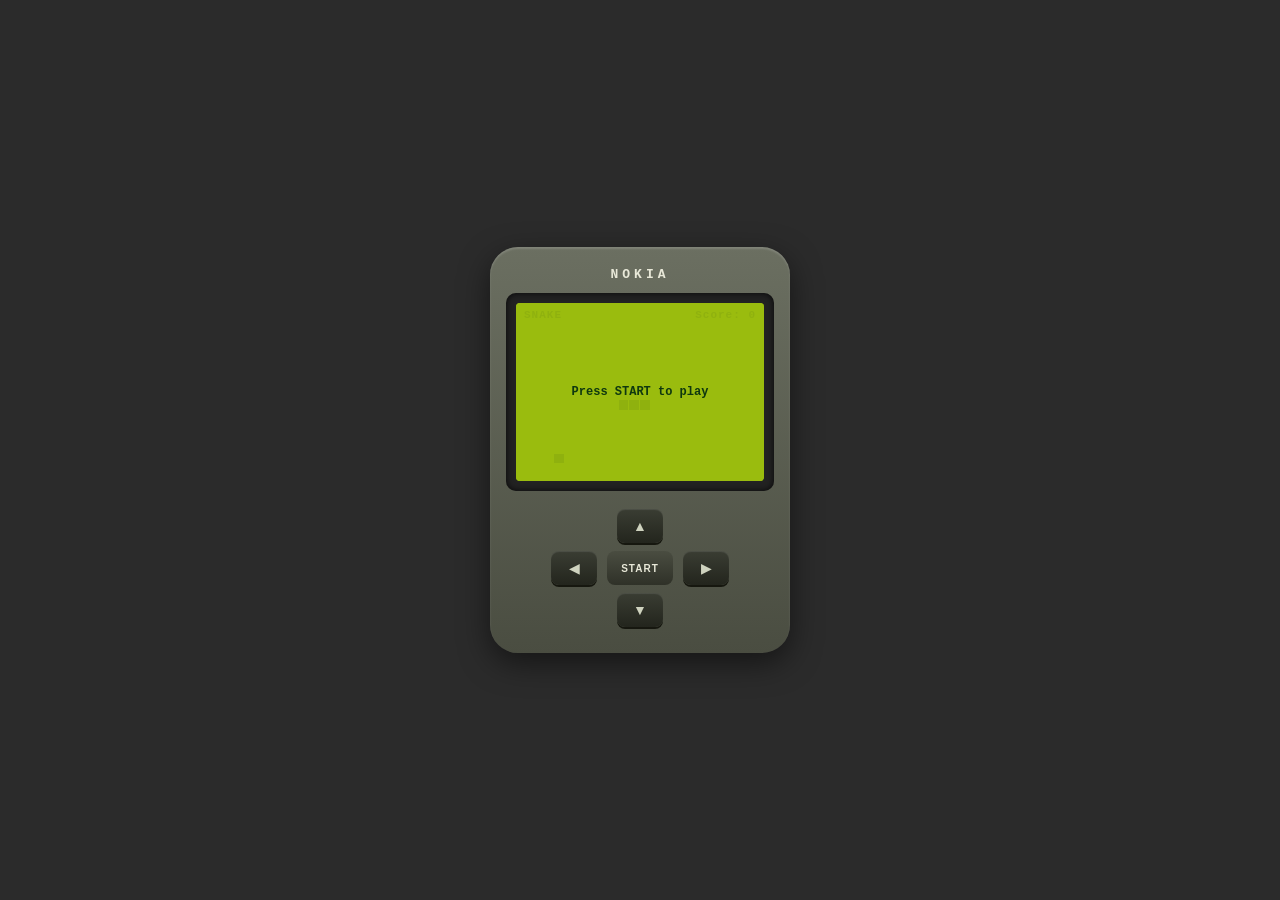
<file: index.html>
<!DOCTYPE html>
<html lang="en">
<head>
<meta charset="UTF-8">
<meta name="viewport" content="width=device-width, initial-scale=1.0">
<title>Snake - Nokia Style</title>
<link rel="stylesheet" href="style.css">
</head>
<body>
  <div class="phone">
    <div class="phone-top">
      <span class="brand">NOKIA</span>
    </div>
    <div class="screen-frame">
      <div class="screen">
        <div class="status-bar">
          <span>SNAKE</span>
          <span id="score">Score: 0</span>
        </div>
        <canvas id="game" width="220" height="140"></canvas>
        <div id="overlay" class="overlay">
          <p id="overlay-text">Press START to play</p>
        </div>
      </div>
    </div>
    <div class="controls">
      <button id="btn-up" class="dpad" aria-label="Up">&#9650;</button>
      <div class="dpad-row">
        <button id="btn-left" class="dpad" aria-label="Left">&#9664;</button>
        <button id="btn-start" class="center-btn">START</button>
        <button id="btn-right" class="dpad" aria-label="Right">&#9654;</button>
      </div>
      <button id="btn-down" class="dpad" aria-label="Down">&#9660;</button>
    </div>
  </div>
  <script src="script.js"></script>
</body>
</html>
</file>
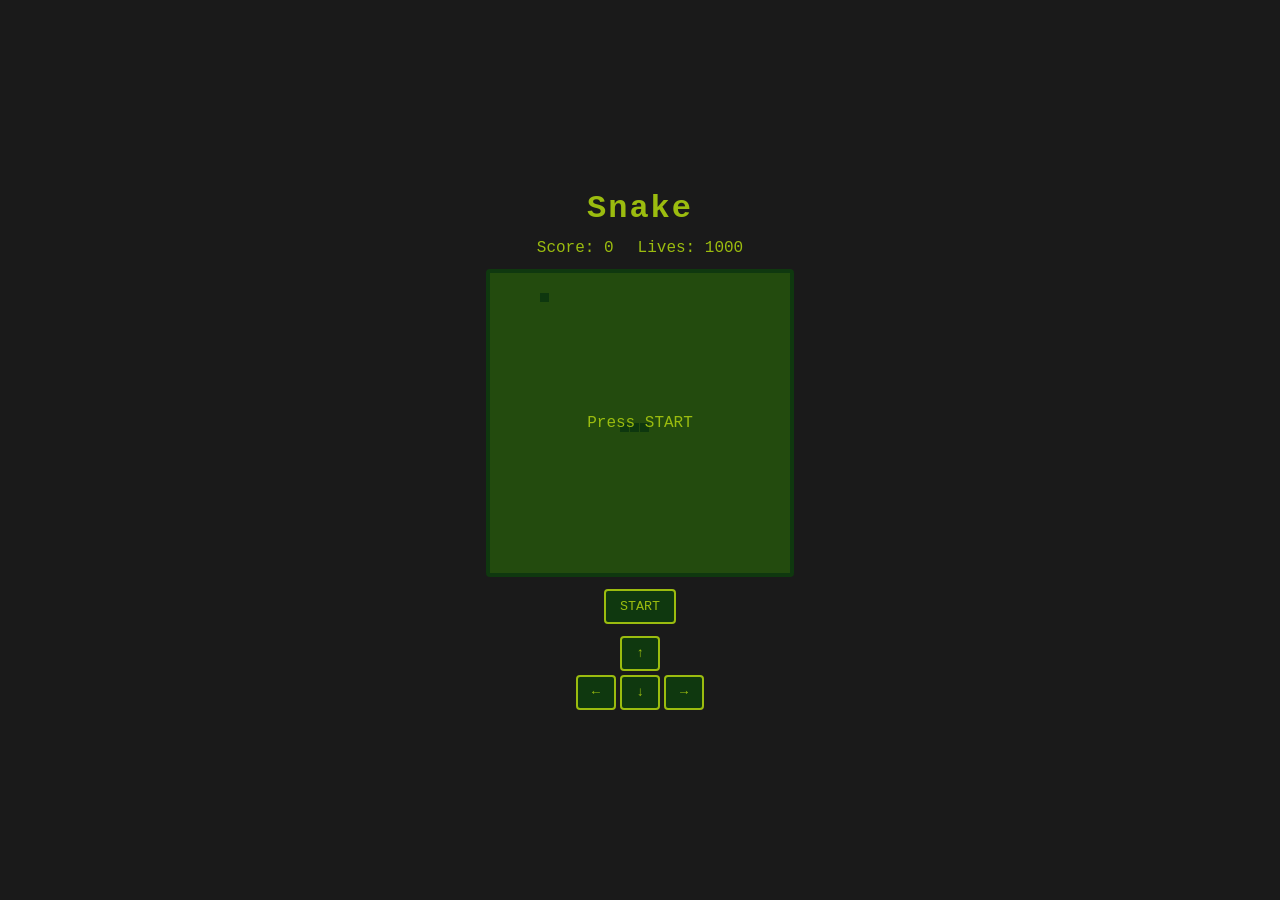
<file: snake-game/index.html>
<!doctype html>
<html lang="en">
<head>
  <meta charset="utf-8" />
  <meta name="viewport" content="width=device-width, initial-scale=1" />
  <title>Snake</title>
  <link rel="stylesheet" href="style.css" />
</head>
<body>
  <div class="wrap">
    <h1>Snake</h1>
    <div class="hud">
      <span id="score">Score: 0</span>
      <span id="lives">Lives: 0</span>
    </div>

    <div class="board">
      <canvas id="game" width="300" height="300"></canvas>
      <div id="overlay">
        <p id="overlay-text">Press START</p>
      </div>
    </div>

    <div class="controls">
      <button id="btn-start">START</button>
      <div class="dpad">
        <button id="btn-up">&#8593;</button>
        <div class="dpad-row">
          <button id="btn-left">&#8592;</button>
          <button id="btn-down">&#8595;</button>
          <button id="btn-right">&#8594;</button>
        </div>
      </div>
    </div>
  </div>

  <script src="game.js"></script>
</body>
</html>
</file>
<file: style.css>
:root {
  --shell: #6b6f61;
  --shell-dark: #4a4d41;
  --screen-bg: #9bbc0f;
  --screen-bg-dark: #8bac0f;
  --pixel: #0f380f;
  color-scheme: light;
}

* {
  box-sizing: border-box;
}

body {
  margin: 0;
  min-height: 100vh;
  display: flex;
  align-items: center;
  justify-content: center;
  background: #2b2b2b;
  font-family: "Courier New", Courier, monospace;
  padding: 24px 16px;
}

.phone {
  background: linear-gradient(180deg, var(--shell), var(--shell-dark));
  border-radius: 28px;
  padding: 18px 16px 26px;
  width: min(300px, 100%);
  box-shadow: 0 10px 30px rgba(0, 0, 0, 0.5), inset 0 2px 2px rgba(255, 255, 255, 0.15);
}

.phone-top {
  text-align: center;
  margin-bottom: 10px;
}

.brand {
  color: #e8e8d8;
  letter-spacing: 4px;
  font-weight: bold;
  font-size: 13px;
}

.screen-frame {
  background: #222;
  border-radius: 10px;
  padding: 10px;
  box-shadow: inset 0 0 6px rgba(0, 0, 0, 0.8);
}

.screen {
  position: relative;
  background: var(--screen-bg);
  border-radius: 4px;
  padding: 6px;
  overflow: hidden;
}

.status-bar {
  display: flex;
  justify-content: space-between;
  color: var(--pixel);
  font-size: 11px;
  font-weight: bold;
  padding: 0 2px 4px;
  letter-spacing: 1px;
}

canvas {
  display: block;
  width: 100%;
  height: auto;
  image-rendering: pixelated;
  background: var(--screen-bg);
}

.overlay {
  position: absolute;
  inset: 0;
  display: flex;
  align-items: center;
  justify-content: center;
  text-align: center;
  background: rgba(155, 188, 15, 0.92);
  color: var(--pixel);
  font-size: 12px;
  font-weight: bold;
  padding: 12px;
}

.overlay[hidden] {
  display: none;
}

.controls {
  margin-top: 18px;
  display: flex;
  flex-direction: column;
  align-items: center;
  gap: 8px;
}

.dpad-row {
  display: flex;
  align-items: center;
  gap: 10px;
}

.dpad {
  width: 46px;
  height: 34px;
  border-radius: 8px;
  border: none;
  background: linear-gradient(180deg, #3a3d33, #23251d);
  color: #cfd3bf;
  font-size: 14px;
  box-shadow: 0 2px 0 #16170f, inset 0 1px 1px rgba(255,255,255,0.1);
}

.dpad:active {
  transform: translateY(1px);
  box-shadow: 0 1px 0 #16170f;
}

.center-btn {
  width: 66px;
  height: 34px;
  border-radius: 8px;
  border: none;
  background: linear-gradient(180deg, #4a4d41, #2f3128);
  color: #e8e8d8;
  font-size: 10px;
  font-weight: bold;
  letter-spacing: 1px;
}

.center-btn:active {
  transform: translateY(1px);
}
</file>
<file: snake-game/style.css>
* {
  box-sizing: border-box;
}

body {
  margin: 0;
  min-height: 100vh;
  display: flex;
  align-items: center;
  justify-content: center;
  background: #1a1a1a;
  font-family: "Courier New", monospace;
  color: #9bbc0f;
}

.wrap {
  display: flex;
  flex-direction: column;
  align-items: center;
  gap: 12px;
  padding: 16px;
}

h1 {
  margin: 0;
  letter-spacing: 2px;
}

.hud {
  display: flex;
  gap: 24px;
  font-size: 16px;
}

.board {
  position: relative;
  border: 4px solid #0f380f;
  border-radius: 4px;
}

canvas {
  display: block;
  background: #9bbc0f;
}

#overlay {
  position: absolute;
  inset: 0;
  display: flex;
  align-items: center;
  justify-content: center;
  text-align: center;
  background: rgba(15, 56, 15, 0.85);
  color: #9bbc0f;
  padding: 12px;
}

#overlay[hidden] {
  display: none;
}

.controls {
  display: flex;
  flex-direction: column;
  align-items: center;
  gap: 12px;
}

button {
  font-family: inherit;
  background: #0f380f;
  color: #9bbc0f;
  border: 2px solid #9bbc0f;
  border-radius: 4px;
  padding: 8px 14px;
  cursor: pointer;
}

button:active {
  background: #9bbc0f;
  color: #0f380f;
}

.dpad {
  display: flex;
  flex-direction: column;
  align-items: center;
  gap: 4px;
}

.dpad-row {
  display: flex;
  gap: 4px;
}
</file>
